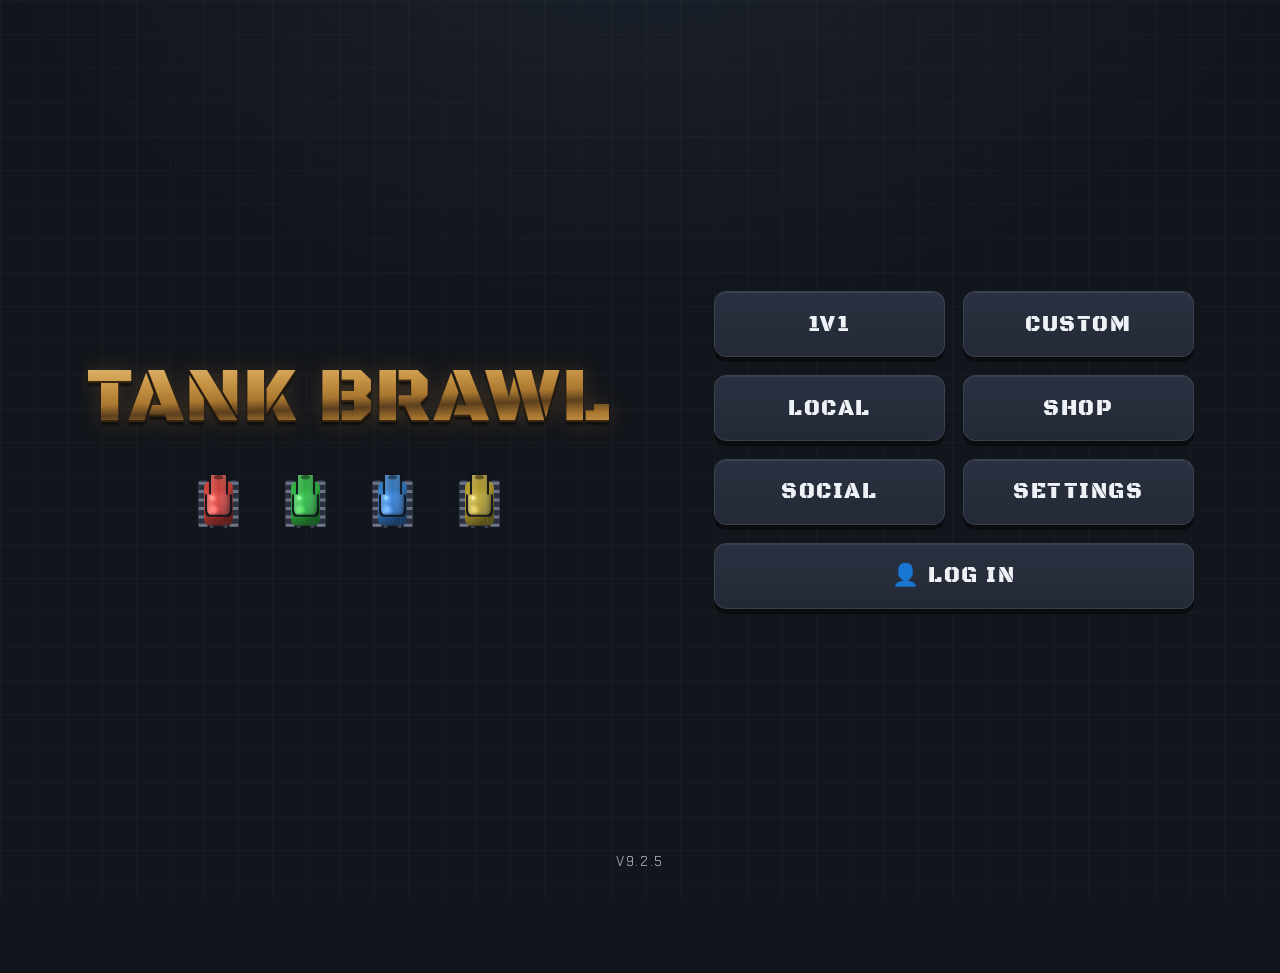
<file: index.html>
<!doctype html>
<html lang="en">
<head>
  <meta charset="utf-8">
  <link rel="manifest" href="manifest.json">
  <meta name="screen-orientation" content="landscape">
  <meta name="apple-mobile-web-app-capable" content="yes">
  <meta name="mobile-web-app-capable" content="yes">
  <meta name="apple-mobile-web-app-status-bar-style" content="black-translucent">
  <meta name="theme-color" content="#14171f">
  <meta name="viewport" content="width=device-width, initial-scale=1, viewport-fit=cover">
  <meta name="theme-color" content="#12151b">
  <title>Tank Brawl</title>
  <link rel="preconnect" href="https://fonts.googleapis.com">
  <link rel="preconnect" href="https://fonts.gstatic.com" crossorigin>
  <link href="https://fonts.googleapis.com/css2?family=Black+Ops+One&family=Chakra+Petch:wght@400;500;600;700&display=swap" rel="stylesheet">
  <link rel="stylesheet" href="css/style.css">
</head>
<body>
  <main id="app">

    <!-- ============ MAIN MENU ============ -->
    <section class="screen screen-center is-active" id="screen-menu" aria-label="Main menu">
      <div class="menu-hero">
        <h1 class="logo"><span class="logo-fill">TANK BRAWL</span></h1>
        <div class="tank-row" id="menu-tanks" aria-hidden="true"></div>
      </div>
      <nav class="menu-grid">
        <button class="btn btn-big" data-go="screen-duel">1v1</button>
        <button class="btn btn-big" data-go="screen-online">Custom</button>
        <button class="btn btn-big" data-go="screen-local">Local</button>
        <button class="btn btn-big" data-go="screen-shop">Shop</button>
        <button class="btn btn-big" data-go="screen-social">Social</button>
        <button class="btn btn-big" data-go="screen-settings">Settings</button>
        <button class="btn btn-big" id="menu-login" type="button">👤 Log in</button>
      </nav>
      <p class="foot">v9.2.5</p>
    </section>

    <!-- ============ OFFLINE ============ -->
    <section class="screen" id="screen-local" aria-label="Offline battle setup">
      <header class="bar">
        <button class="btn btn-back" data-go="screen-menu">‹ Back</button>
        <h2>Local</h2>
        <button class="btn btn-small" data-go="screen-settings" aria-label="Settings">⚙</button>
      </header>
      <div class="slots" id="local-slots"></div>
      <div class="panel host-settings" id="local-settings">
        <button class="btn settings-head" id="loc-settings-toggle" type="button">
          MATCH SETTINGS <span id="loc-settings-caret">▾</span>
        </button>
        <div id="loc-settings-body" hidden>
          <p class="set-label">Map sizes</p>
          <div class="set-chips" id="loc-set-sizes"></div>
          <p class="set-label">Abilities in rotation</p>
          <div class="set-chips" id="loc-set-gear"></div>
          <div class="set-row">
            <button class="btn btn-small" id="loc-set-gear-all" type="button">ALL</button>
            <button class="btn btn-small" id="loc-set-gear-none" type="button">NONE</button>
          </div>
          <p class="set-label">Max abilities on the field: <b id="loc-set-max-val">24</b></p>
          <input type="range" id="loc-set-max" min="1" max="30" value="24" step="1">
          <p class="hint" id="loc-set-note"></p>
          <p class="set-label">Closing zone</p>
          <div class="set-row">
            <button class="btn btn-small set-chip" id="loc-set-zone" type="button">ZONE: OFF</button>
          </div>
          <div id="loc-set-zone-timer" hidden>
            <p class="set-label">Shrinks every: <b id="loc-set-zone-val">30s</b></p>
            <input type="range" id="loc-set-zone-sec" min="10" max="60" value="30" step="5">
          </div>
        </div>
      </div>
      <p class="hint" id="local-hint"></p>
      <button class="btn btn-big btn-go" id="local-start" disabled>Start battle</button>
    </section>

    <!-- ============ LOG IN ============ -->
    <section class="screen" id="screen-login" aria-label="Log in">
      <header class="bar">
        <button class="btn btn-back" data-go="screen-menu">‹ Back</button>
        <h2>Account</h2>
      </header>
      <div class="settings-tabs">
        <button class="btn tab-btn is-on" id="login-tab-in" type="button">SIGN IN</button>
        <button class="btn tab-btn" id="login-tab-up" type="button">CREATE ACCOUNT</button>
      </div>
      <div class="form-col" id="login-form-in">
        <input type="text" id="login-ident" placeholder="email or username"
               autocomplete="username" autocapitalize="off">
        <input type="password" id="login-pass" placeholder="password"
               autocomplete="current-password">
        <div class="form-row">
          <button class="btn btn-go" id="login-signin" type="button">Sign in</button>
          <button class="btn" id="login-forgot" type="button">RESET PASSWORD</button>
        </div>
      </div>
      <div class="form-col" id="login-form-up" hidden>
        <input type="email" id="signup-email" placeholder="email" autocomplete="email">
        <input type="text" id="signup-name" placeholder="username"
               maxlength="16" autocomplete="off" autocapitalize="off">
        <input type="password" id="signup-pass" placeholder="password (6+ characters)"
               autocomplete="new-password">
        <div class="form-row">
          <button class="btn btn-go" id="login-create" type="button">Create account</button>
        </div>
      </div>
    </section>

    <!-- ============ MATCH RESULTS ============ -->
    <section class="screen screen-center" id="screen-results" aria-label="Match results">
      <h2>Match Results</h2>
      <div class="results-body" id="results-body"></div>
      <!-- XP earned this match, filled in and animated by results.js -->
      <div class="res-xp" id="results-xp" hidden>
        <div class="res-xp-top">
          <span class="res-xp-lvl">LEVEL 0</span>
          <span class="res-xp-gain"></span>
        </div>
        <div class="res-xp-bar"><i></i></div>
        <p class="res-xp-note"></p>
      </div>
      <button class="btn btn-big btn-go" id="results-continue" type="button">Continue</button>
    </section>

    <!-- ============ VERSUS (loading / sync) ============ -->
    <section class="screen screen-center" id="screen-versus" aria-label="Match starting">
      <h2 class="vs-title">Match Starting…</h2>
      <div class="versus-body" id="versus-body"></div>
      <p class="hint vs-wait">Syncing players…</p>
    </section>

    <!-- ============ 1v1 ============ -->
    <section class="screen screen-center" id="screen-duel" aria-label="1v1">
      <header class="bar">
        <button class="btn btn-back" data-go="screen-menu">‹ Back</button>
        <h2>1v1</h2>
        <button class="btn btn-small" data-go="screen-shop" aria-label="Shop">💀 Shop</button>
      </header>
      <div class="duel-card">
        <p class="duel-blurb">One opponent, first to <b>3</b> round wins.</p>
        <button class="btn btn-big btn-go" id="duel-queue" type="button">FIND MATCH</button>
        <p class="hint" id="duel-status"></p>
      </div>
    </section>

    <!-- ============ SOCIAL ============ -->
    <!-- ============ SHOP ============ -->
    <section class="screen" id="screen-shop" aria-label="Shop">
      <header class="bar">
        <button class="btn btn-back" id="shop-back">‹ Back</button>
        <h2>Shop</h2>
        <span class="tag-purse" id="shop-purse" aria-label="Your tags">
          <span class="tag-coin" aria-hidden="true">💀</span><b id="shop-tags">0</b>
        </span>
      </header>
      <div class="settings-tabs">
        <button class="btn tab-btn is-on" id="shop-tab-colours" type="button">COLOURS</button>
        <button class="btn tab-btn" id="shop-tab-patterns" type="button">PATTERNS</button>
        <button class="btn tab-btn" id="shop-tab-upgrades" type="button">UPGRADES</button>
      </div>
      <p class="shop-rank" id="shop-rank"></p>
      <div id="shop-colours"></div>
      <div id="shop-patterns" hidden></div>
      <div id="shop-upgrades" hidden></div>

      <!-- Two-colour picker for equipping a pattern -->
</section>

    <section class="screen" id="screen-social" aria-label="Social">
      <header class="bar">
        <button class="btn btn-back" data-go="screen-menu">‹ Back</button>
        <h2>Social</h2>
      </header>
      <div class="settings-tabs">
        <button class="btn tab-btn is-on" id="tab-friends" type="button">Friends</button>
        <button class="btn tab-btn" id="tab-requests" type="button">Requests</button>
        <button class="btn tab-btn" id="tab-addfriends" type="button">Add Friends</button>
      </div>
      <div id="panel-friends">
        <ul class="lobby-list" id="friends-list"></ul>
      </div>
      <div id="panel-requests" hidden>
        <ul class="lobby-list" id="requests-list"></ul>
      </div>
      <div id="panel-addfriends" hidden>
        <div class="search-row">
          <input type="text" id="friend-search" maxlength="16" placeholder="username"
                 autocomplete="off" autocapitalize="off">
          <button class="btn" id="friend-search-btn" type="button">Search</button>
        </div>
        <ul class="lobby-list" id="friend-results"></ul>
      </div>
    </section>

    <!-- ============ SETTINGS ============ -->
    <section class="screen" id="screen-settings" aria-label="Settings">
      <header class="bar">
        <button class="btn btn-back" id="settings-back">‹ Back</button>
        <h2>Settings</h2>
      </header>
      <div class="settings-tabs">
        <button class="btn tab-btn is-on" id="tab-controls" type="button">Controls</button>
        <button class="btn tab-btn" id="tab-audio" type="button">Audio</button>
      </div>
      <div id="panel-controls">
        <div class="binds" id="binds"></div>
        <button class="btn" id="binds-reset">Reset to defaults</button>
      </div>
      <div id="panel-audio" hidden>
        <div class="vol-row">
          <label for="vol-master">Master volume</label>
          <input type="range" id="vol-master" min="0" max="100" step="1">
          <span class="vol-val" id="vol-master-val">100%</span>
        </div>
        <div class="vol-row">
          <label for="vol-music">Music</label>
          <input type="range" id="vol-music" min="0" max="100" step="1">
          <span class="vol-val" id="vol-music-val">100%</span>
        </div>
        <div class="vol-row">
          <label for="vol-sfx">Sound effects</label>
          <input type="range" id="vol-sfx" min="0" max="100" step="1">
          <span class="vol-val" id="vol-sfx-val">100%</span>
        </div>
        <div class="vol-row dnd-row">
          <label for="dnd-toggle">Do Not Disturb</label>
          <input type="checkbox" id="dnd-toggle">
          <span class="vol-val" id="dnd-bell">🔔</span>
        </div>
        <div class="vol-row dnd-row">
          <label for="noreq-toggle">Block friend requests</label>
          <input type="checkbox" id="noreq-toggle">
          <span class="vol-val">🚫</span>
        </div>
      </div>
    </section>

    <!-- ============ ONLINE HOME ============ -->
    <section class="screen" id="screen-online" aria-label="Online">
      <header class="bar">
        <button class="btn btn-back" data-go="screen-menu">‹ Back</button>
        <h2>Custom</h2>
      </header>
      <div class="stack" id="online-actions">
        <button class="btn btn-big" id="btn-create">Create lobby</button>
        <button class="btn btn-big" data-go="screen-join">Join lobby</button>
      </div>
      <div class="panel warn" id="online-warning" hidden>
        <h3>Firebase isn't connected yet</h3>
        <p>Online lobbies run on a free Firebase Realtime Database. Paste your project config into <code>js/firebase-config.js</code> — the README walks through it in about 5 minutes.</p>
      </div>
    </section>

    <!-- ============ JOIN LOBBY ============ -->
    <section class="screen" id="screen-join" aria-label="Join lobby">
      <header class="bar">
        <button class="btn btn-back" data-go="screen-online">‹ Back</button>
        <h2>Join lobby</h2>
      </header>
      <label class="code-label" for="join-code">Enter the 4-digit lobby code</label>
      <input id="join-code" class="code-input" inputmode="numeric" autocomplete="one-time-code"
             pattern="[0-9]*" maxlength="4" placeholder="0000" data-autofocus>
      <button class="btn btn-big" id="btn-join">Join</button>
    </section>

    <!-- ============ LOBBY ============ -->
    <section class="screen" id="screen-lobby" aria-label="Lobby">
      <header class="bar">
        <button class="btn btn-back" id="lobby-leave">‹ Leave</button>
        <h2>Lobby</h2>
        <button class="btn btn-small" data-go="screen-shop" aria-label="Shop">💀 Shop</button>
        <button class="btn btn-small" data-go="screen-settings" aria-label="Settings">⚙</button>
        <button class="btn btn-small bar-end" id="lobby-social" type="button" hidden>👥 Invite</button>
      </header>
      <div class="lobby-grid">
        <div class="lobby-main">
          <div class="panel code-card">
            <span class="code-label" id="lobby-code-label">Lobby code — share it with friends</span>
            <div class="code-line">
              <span class="code-big" id="lobby-code">····</span>
              <button class="btn btn-small" id="lobby-copy">Copy</button>
            </div>
            <!-- Host only: hides the code for EVERY player in the room.
                 Starts hidden and is switched on once we know we're the
                 host, so a guest never sees it flash up. -->
            <button class="btn btn-small code-hide" id="lobby-hide" type="button" hidden>
              HIDE CODE
            </button>
          </div>
          <ul class="lobby-list lobby-popover" id="lobby-social-list" hidden></ul>
          <ul class="lobby-list" id="lobby-players"></ul>
          <div class="panel host-settings" id="lobby-settings" hidden>
            <button class="btn settings-head" id="settings-toggle" type="button">
              MATCH SETTINGS <span id="settings-caret">▾</span>
            </button>
            <div id="settings-body" hidden>
              <p class="set-label">Map sizes</p>
              <div class="set-chips" id="set-sizes"></div>
              <p class="set-label">Abilities in rotation</p>
              <div class="set-chips" id="set-gear"></div>
              <div class="set-row">
                <button class="btn btn-small" id="set-gear-all" type="button">ALL</button>
                <button class="btn btn-small" id="set-gear-none" type="button">NONE</button>
              </div>
              <p class="set-label">Max abilities on the field: <b id="set-max-val">24</b></p>
              <input type="range" id="set-max" min="1" max="30" value="24" step="1">
              <p class="hint" id="set-note"></p>
              <p class="set-label">Closing zone</p>
              <div class="set-row">
                <button class="btn btn-small set-chip" id="set-zone" type="button">ZONE: OFF</button>
                <!-- Host can switch skill points off, for a level field. -->
                <button class="btn btn-small set-chip" id="set-upgrades" type="button">UPGRADES: ON</button>
              </div>
              <div id="set-zone-timer" hidden>
                <p class="set-label">Shrinks every: <b id="set-zone-val">30s</b></p>
                <input type="range" id="set-zone-sec" min="10" max="60" value="30" step="5">
              </div>
            </div>
          </div>
          <p class="hint" id="lobby-status"></p>
          <button class="btn btn-big btn-go" id="lobby-start" hidden>Start battle</button>
        </div>
        <div class="chat-box" id="lobby-chat">
          <div class="chat-log" id="chat-log"></div>
          <div class="chat-row">
            <input type="text" id="chat-input" maxlength="240" placeholder="Message…"
                   autocomplete="off">
            <button class="btn btn-small" id="chat-send" type="button">Send</button>
          </div>
        </div>
      </div>
    </section>

    <!-- ============ BATTLE ARENA ============ -->
    <section class="screen" id="screen-game" aria-label="Battle">
      <header class="bar">
        <button class="btn btn-back" id="game-exit">‹ Exit</button>
        <h2>Battle</h2>
        <button class="btn btn-small" data-go="screen-settings" aria-label="Settings">⚙</button>
        <span class="shrink-timer" id="game-shrink" hidden>SHRINK 0:30</span>
        <div class="score" id="game-score"></div>
      </header>
      <div class="arena-wrap">
        <canvas id="arena"></canvas>
        <span class="multikill" id="multikill" hidden></span>
        <!-- Additional local players (offline couch seats): one stacked
             health/ability readout each, built in game.js. -->
        <div class="p2-hud" id="p2-hud" hidden></div>
        <div class="loadout-hud" id="loadout-hud" hidden>
          <div class="loadout-slot" data-fire="off" data-cat="offense">
            <canvas class="loadout-icon" data-cat="offense" width="112" height="112"></canvas>
            <span class="loadout-key" data-cat="offense"></span>
          </div>
          <div class="loadout-slot" data-fire="def" data-cat="defense">
            <canvas class="loadout-icon" data-cat="defense" width="112" height="112"></canvas>
            <span class="loadout-key" data-cat="defense"></span>
          </div>
          <div class="loadout-slot" data-fire="agi" data-cat="agility">
            <canvas class="loadout-icon" data-cat="agility" width="112" height="112"></canvas>
            <span class="loadout-key" data-cat="agility"></span>
          </div>
        </div>
        <div class="touch-pad" id="touch-pad" hidden>
          <div class="tp-left">
            <div class="tp-stick" id="tp-move" aria-label="Move">
              <span class="tp-stick-label">MOVE</span>
              <div class="tp-knob"></div>
            </div>
          </div>
        </div>
      </div>
    </section>

  </main>

  <div id="toast" role="status" aria-live="polite"></div>

  <!-- Portrait phones get a polite "please rotate" gate. -->
  <div id="rotate-notice">
    <div class="rot-icon">📱</div>
    <h2>Rotate your device</h2>
    <p class="hint">Tank Brawl plays in landscape. Turn your phone sideways to battle.</p>
  </div>
  <div id="notice" class="notice" hidden>
    <span id="notice-text"></span>
    <button class="btn btn-small" id="notice-yes" type="button">OK</button>
    <button class="btn btn-small notice-x" id="notice-no" type="button">✕</button>
  </div>
  <div id="account-modal" class="acct-modal" hidden>
    <div class="acct-card">
      <button class="acct-x" id="acct-x" type="button" aria-label="Close">✕</button>
      <h3>Account — <span id="acct-who"></span></h3>
      <label class="acct-label" for="acct-newname">Username</label>
      <div class="acct-row">
        <input type="text" id="acct-newname" maxlength="16" autocapitalize="off" autocomplete="off">
        <button class="btn" id="acct-save" type="button">SAVE</button>
      </div>
      <div class="acct-actions">
        <button class="btn" id="acct-reset" type="button">RESET PASSWORD</button>
        <button class="btn" id="acct-logout" type="button">LOG OUT</button>
      </div>
      <p class="acct-msg" id="acct-msg"></p>
      <div class="acct-dev" id="acct-dev" hidden>
        <p class="acct-dev-head">⚙ DEV TOOLS</p>
        <div class="dev-row">
          <span class="dev-label">Tags <b id="dev-tags">—</b></span>
          <button class="btn btn-small" data-dev-tags data-delta="-10" type="button">−10</button>
          <button class="btn btn-small" data-dev-tags data-delta="10" type="button">+10</button>
        </div>
      </div>
      <div class="acct-danger">
        <button class="btn acct-danger-btn" id="acct-delete" type="button">DELETE ACCOUNT</button>
        <div id="acct-delete-confirm" hidden>
          <p class="acct-warn">
            <b>This cannot be undone.</b> Your username, email, tags,
            everything you've bought, your match records and your friends
            list are erased for good, and the username is freed for
            someone else.
          </p>
          <label class="acct-label" for="acct-pass">Enter your password to confirm</label>
          <input type="password" id="acct-pass" autocomplete="current-password"
                 placeholder="password">
          <div class="acct-actions">
            <button class="btn" id="acct-delete-cancel" type="button">CANCEL</button>
            <button class="btn acct-danger-btn" id="acct-delete-go" type="button">
              DELETE FOREVER
            </button>
          </div>
        </div>
      </div>
      <button class="btn btn-go" id="acct-close" type="button">CLOSE</button>
    </div>
  </div>
  <script type="module" src="js/main.js"></script>
</body>
</html>
</file>
<file: css/style.css>
/* Long-pressing the screen must never pop the text-selection
   magnifier loupe or callout menu — this is a game, not a document.
   Inputs stay selectable so the lobby code can still be typed. */
html, body, * {
  -webkit-user-select: none;
  user-select: none;
  -webkit-touch-callout: none;
  -webkit-tap-highlight-color: transparent;
}
html, body {
  touch-action: manipulation;
}
input, textarea {
  -webkit-user-select: text;
  user-select: text;
}

/* ================================================================
   TANK BRAWL — menu styles
   Palette: gunmetal / steel / rivet / chalk + the 4 player colors
   Type:    Black Ops One (display) + Chakra Petch (body)
   ================================================================ */

:root {
  --tp-size: clamp(96px, 26vw, 128px); /* thumb-stick diameter */
  --gunmetal: #12151b;
  --steel:    #1c212b;
  --rivet:    #39424f;
  --chalk:    #eef1f6;
  --smoke:    #9aa3b2;

  --red:    #ff5147;
  --green:  #46d160;
  --blue:   #47a3ff;
  --yellow: #ffc531;

  --shadow: #0a0c10;
  --radius: 12px;
}

* { box-sizing: border-box; margin: 0; padding: 0; }
[hidden] { display: none !important; }

html, body { height: 100%; overflow: hidden; }

body {
  font-family: "Chakra Petch", system-ui, sans-serif;
  font-size: 16px;
  color: var(--chalk);
  background:
    radial-gradient(1100px 700px at 50% -12%, rgba(80, 110, 150, .14), transparent 60%),
    linear-gradient(rgba(255, 255, 255, .022) 1px, transparent 1px),
    linear-gradient(90deg, rgba(255, 255, 255, .022) 1px, transparent 1px),
    var(--gunmetal);
  background-size: auto, 34px 34px, 34px 34px, auto;
  -webkit-font-smoothing: antialiased;
}

#app {
  width: min(560px, 100%);
  height: 100dvh;
  margin-inline: auto;
  padding: max(14px, env(safe-area-inset-top))
           max(14px, env(safe-area-inset-right))
           max(14px, env(safe-area-inset-bottom))
           max(14px, env(safe-area-inset-left));
  display: flex;
  flex-direction: column;
  overflow: hidden;
}
/* Each active screen scrolls INTERNALLY if content overflows — the
   page itself never does, so nothing spills past the viewport. */
.screen.is-active { overflow-y: auto; }

/* ===== Landscape / wide: the game wants a horizontal stage ===== */
@media (min-aspect-ratio: 13/10) {
  #app { width: 100%; max-width: 1180px; padding-inline: 32px; }
  .screen.is-active { gap: 16px; }
  .binds { grid-template-columns: 1fr 1fr; }

  /* Menu: a centered hero + a clean 2-column button grid, sized up so
     it commands the screen instead of floating in a corner. */
  #screen-menu.is-active {
    flex-direction: row;
    align-items: center;
    justify-content: center;
    gap: 8vw;
  }
  #screen-menu .menu-hero { margin: 0; }
  #screen-menu .menu-grid {
    grid-template-columns: 1fr 1fr;
    width: auto;
    min-width: 420px;
    gap: 16px;
  }
  /* Seven buttons in two columns leaves the account button stranded in
     the left-hand column. Span it across both so it sits centred on the
     bottom row, under Social and Settings. */
  #screen-menu .menu-grid #menu-login {
    grid-column: 1 / -1;
    justify-self: center;
    min-width: 60%;
  }
  #screen-menu .foot { position: absolute; bottom: 16px; left: 0; right: 0; }
}

/* ========================================================
   DESKTOP POLISH — make PC (wide + tall) look deliberate:
   a grand hero, substantial buttons, and centered, well-
   proportioned screens that fill the space instead of
   floating in a narrow left column.
   ======================================================== */
@media (min-aspect-ratio: 13/10) and (min-height: 600px) {
  /* Hero: bigger logo, roomier tagline, animated tanks visible. */
  #screen-menu .logo { font-size: clamp(3.2rem, 6vw, 5rem); }
  #screen-menu .tagline { font-size: 1rem; letter-spacing: .18em; }
  /* +40% on the sprites, and the gap pulled in — this desktop rule is
     the one that actually applies on the menu, so editing the base
     .tank-row rule alone had no effect. */
  #screen-menu .tank-row { display: flex; gap: 14px; margin-top: 10px; }
  #screen-menu .tank-row .tank { width: 73px; height: 73px; }
  #screen-menu .menu-hero { gap: 20px; }

  /* Menu buttons: chunky, confident targets. */
  #screen-menu .menu-grid { min-width: 480px; gap: 18px; }
  #screen-menu .btn-big { font-size: 1.35rem; padding: 1.15rem 1.4rem; }
  #screen-menu .foot { font-size: .82rem; }

  /* Content screens: cap width and center so forms/lists/boards sit
     in a tidy column rather than stretching edge-to-edge. */
  #screen-online.is-active,
  #screen-duel.is-active,
  #screen-social.is-active,
  #screen-settings.is-active,
  #screen-local.is-active {
    align-items: stretch;
    max-width: 960px;
    margin-inline: auto;
    width: 100%;
    padding-top: 4px;
  }

  /* Section headers read a little larger on desktop. */
  .bar h2 { font-size: 1.5rem; }
  .btn { font-size: 1.02rem; }
  .btn-small { font-size: .85rem; }
}

/* Ultra-wide: don't let the app sprawl. */
@media (min-width: 1400px) {
  #app { max-width: 1240px; }
}
  .logo { font-size: clamp(1.8rem, 7vh, 2.6rem); }
  .tagline { font-size: .7rem; }
  .tank-row { display: none; }
  .menu-hero { gap: 6px; }
  .btn-big { font-size: .92rem; padding: .62rem .8rem; }
  .menu-grid { gap: 8px; }

  .screen.is-active { gap: 10px; }
  .bar h2 { font-size: 1rem; }
}

/* Phones in PORTRAIT: ask for a turn. The rotate notice sits on top
   of everything and blocks play until the device is landscape. */
#rotate-notice { display: none; }
@media (max-aspect-ratio: 1/1) and (max-width: 900px) {
  #app { filter: blur(3px) brightness(.5); pointer-events: none; }
  #rotate-notice {
    display: flex;
    position: fixed;
    inset: 0;
    z-index: 200;
    flex-direction: column;
    align-items: center;
    justify-content: center;
    gap: 18px;
    text-align: center;
    padding: 24px;
    background: var(--gunmetal);
  }
  #rotate-notice .rot-icon {
    font-size: 4rem;
    animation: rot-spin 2.4s ease-in-out infinite;
  }
}
@keyframes rot-spin {
  0%, 40% { transform: rotate(0deg); }
  60%, 100% { transform: rotate(90deg); }
}

/* ---------- player color scopes ---------- */
.p-red    { --p: var(--red); }
.p-green  { --p: var(--green); }
.p-blue   { --p: var(--blue); }
.p-yellow { --p: var(--yellow); }

/* ---------- screens ---------- */
.screen { display: none; }
.screen.is-active {
  display: flex;
  flex-direction: column;
  gap: 18px;
  flex: 1;
  animation: screen-in .22s ease both;
}
.screen-center.is-active { justify-content: center; gap: 28px; }

@keyframes screen-in {
  from { opacity: 0; transform: translateY(10px); }
}

/* ---------- header bar ---------- */
.bar {
  display: flex;
  align-items: center;
  gap: 12px;
}
.bar h2 {
  font-family: "Black Ops One", system-ui;
  font-size: 1.2rem;
  font-weight: 400;
  letter-spacing: .05em;
  text-transform: uppercase;
}

/* ---------- logo / hero ---------- */
.menu-hero { text-align: center; display: grid; gap: 12px; }

.logo {
  font-family: "Black Ops One", system-ui;
  font-weight: 400;
  font-size: clamp(2.4rem, 11.5vw, 4rem);
  line-height: 1;
  display: flex;
  justify-content: center;
  letter-spacing: .02em;
}
/* Struck-bronze wordmark: a static vertical bevel (light top, dark
   waist, light base) with a narrow bright glint that sweeps across
   VERY slowly and cycles. Both layers are clipped to the text. */
.logo-fill {
  --bz-d: #5c3f1e;
  --bz:   #a9772f;
  --bz-l: #e6bd76;
  --bz-hi: #fff4d8;
  background-image:
    linear-gradient(100deg,
      rgba(255,244,216,0) 0%, rgba(255,244,216,0) 42%,
      rgba(255,244,216,.35) 47%, var(--bz-hi) 50%, rgba(255,244,216,.35) 53%,
      rgba(255,244,216,0) 58%, rgba(255,244,216,0) 100%),
    linear-gradient(178deg,
      var(--bz-l) 0%, #c79445 30%, var(--bz) 48%,
      var(--bz-d) 60%, var(--bz) 74%, var(--bz-l) 100%);
  background-size: 320% 100%, 100% 100%;
  background-position: 165% 0, 0 0;
  background-repeat: no-repeat;
  -webkit-background-clip: text;
  background-clip: text;
  color: transparent;
  -webkit-text-fill-color: transparent;
  /* Beveled depth without a flat drop-shadow color. */
  filter:
    drop-shadow(0 2px 0 #3a2712)
    drop-shadow(0 3px 1px rgba(0,0,0,.55))
    drop-shadow(0 0 10px rgba(169,119,47,.28));
  animation: bronzeGlint 19s linear infinite;
}
@keyframes bronzeGlint {
  /* Glint drifts right-to-left; most of the cycle it sits off-canvas,
     so the shine passes across roughly once every 19 s. */
  0%   { background-position: 165% 0, 0 0; }
  100% { background-position: -165% 0, 0 0; }
}
@media (prefers-reduced-motion: reduce) {
  .logo-fill { animation: none; background-position: 50% 0, 0 0; }
}

.tagline {
  color: #b9924e;
  letter-spacing: .32em;
  text-transform: uppercase;
  font-size: .8rem;
  font-weight: 600;
  text-indent: .32em;
}

.tank-row {
  display: flex;
  justify-content: center;
  /* 40% bigger sprites, and a tighter gap — at the old spacing they
     read as four separate icons rather than a line-up. */
  gap: 12px;
  margin-top: 4px;
}
.tank-row .tank {
  width: 53px;
  height: 53px;
  animation: idle 2.4s ease-in-out infinite;
}
.tank-row .tank:nth-child(2) { animation-delay: .3s; }
.tank-row .tank:nth-child(3) { animation-delay: .6s; }
.tank-row .tank:nth-child(4) { animation-delay: .9s; }

@keyframes idle {
  0%, 100% { transform: translateY(0); }
  50%      { transform: translateY(-3px); }
}

.foot {
  text-align: center;
  color: var(--smoke);
  font-size: .72rem;
  letter-spacing: .12em;
  text-transform: uppercase;
}

/* ---------- tank icon ---------- */
.tank { display: block; }
.tank .tread  { fill: #343c49; }
.tank .barrel { fill: #566072; }
.tank .hull   { fill: var(--p, #566072); }
.tank .turret {
  fill: #262c37;
  fill: color-mix(in srgb, var(--p, #566072) 58%, #10131a);
}

/* ---------- buttons ---------- */
.btn {
  font-family: "Black Ops One", system-ui;
  font-weight: 400;
  font-size: .95rem;
  text-transform: uppercase;
  letter-spacing: .07em;
  color: var(--chalk);
  background: linear-gradient(#2a3140, #232936);
  border: 1px solid var(--rivet);
  border-radius: var(--radius);
  box-shadow: 0 5px 0 var(--shadow), inset 0 1px 0 rgba(255, 255, 255, .07);
  padding: .72rem 1.1rem;
  cursor: pointer;
  touch-action: manipulation;
  user-select: none;
  -webkit-user-select: none;
  -webkit-tap-highlight-color: transparent;
  transition: transform .05s ease, box-shadow .05s ease, border-color .15s ease;
}
.btn:hover { border-color: #4d5a6d; }
.btn:active {
  transform: translateY(4px);
  box-shadow: 0 1px 0 var(--shadow), inset 0 1px 0 rgba(255, 255, 255, .04);
}
.btn:focus-visible { outline: 2px solid var(--blue); outline-offset: 3px; }
.btn:disabled {
  opacity: .45;
  cursor: not-allowed;
  transform: none;
  box-shadow: 0 5px 0 var(--shadow);
}

.btn-big  { font-size: 1rem; padding: .78rem 1rem; width: 100%; }
.btn-small { font-size: .78rem; padding: .5rem .8rem; box-shadow: 0 3px 0 var(--shadow); }
.btn-small:active { transform: translateY(2px); box-shadow: 0 1px 0 var(--shadow); }

.btn-back {
  font-size: .8rem;
  padding: .5rem .85rem;
  background: transparent;
  box-shadow: 0 3px 0 var(--shadow);
  flex-shrink: 0;
}
.btn-back:active { transform: translateY(2px); box-shadow: 0 1px 0 var(--shadow); }

.btn-go {
  background: linear-gradient(#2c5a3a, #234a30);
  border-color: #3f7a52;
  box-shadow: 0 5px 0 #07130b, inset 0 1px 0 rgba(255, 255, 255, .1);
}
.btn-go:hover { border-color: var(--green); }
.btn-go:active, .btn-go:disabled { box-shadow: 0 1px 0 #07130b; }
.btn-go:disabled { box-shadow: 0 5px 0 #07130b; }

.stack { display: grid; gap: 14px; }
.menu-grid { display: grid; gap: 10px; grid-template-columns: 1fr; width: 100%; }

/* ---------- panels / hints ---------- */
.panel {
  background: var(--steel);
  border: 1px solid #2a313d;
  border-radius: var(--radius);
  padding: 16px;
}
.panel.warn { border-color: #7a5b1e; display: grid; gap: 8px; }
.panel.warn h3 { font-family: "Black Ops One"; font-weight: 400; font-size: .95rem; color: var(--yellow); }
.panel.warn p  { color: var(--smoke); font-size: .9rem; line-height: 1.5; }
.panel.warn code { color: var(--chalk); font-size: .85em; }

.hint { color: var(--smoke); font-size: .88rem; line-height: 1.5; }
.hint b { color: var(--chalk); }

/* ---------- local join slots ---------- */
.slots {
  display: grid;
  grid-template-columns: repeat(2, 1fr);
  gap: 12px;
}

.slot {
  font-family: "Chakra Petch", system-ui;
  display: grid;
  justify-items: center;
  gap: 6px;
  padding: 16px 10px 14px;
  background: var(--steel);
  border: 2px dashed color-mix(in srgb, var(--p) 40%, transparent);
  border-radius: var(--radius);
  color: var(--chalk);
  cursor: pointer;
  touch-action: manipulation;
  -webkit-tap-highlight-color: transparent;
  transition: border-color .15s ease, box-shadow .15s ease, transform .15s ease;
}
.slot .tank { width: 46px; height: 46px; opacity: .35; filter: grayscale(.7); transition: opacity .15s, filter .15s; }
.slot:focus-visible { outline: 2px solid var(--p); outline-offset: 3px; }

/* Responsive slot layout — placed AFTER the base so it takes effect. */
@media (min-aspect-ratio: 13/10) {
  .slots { grid-template-columns: repeat(4, 1fr); }
}
@media (max-height: 560px) {
  .slots { grid-template-columns: repeat(4, 1fr); gap: 6px; }
  .slot { padding: 6px 5px; gap: 2px; }
  .slot .tank { width: 30px; height: 30px; }
  .slot-name { font-size: .74rem; }
  .slot-prompt { font-size: .68rem; }
  .slot-status { font-size: .66rem; }
  .bot-chip { font-size: .66rem; padding: 2px 6px; }
}

.slot-name {
  font-family: "Black Ops One";
  font-size: .92rem;
  letter-spacing: .08em;
  text-transform: uppercase;
  color: var(--p);
}
.slot-status {
  font-size: .68rem;
  font-weight: 700;
  letter-spacing: .18em;
  color: var(--smoke);
}
.slot-prompt {
  font-size: .78rem;
  color: var(--smoke);
  line-height: 1.4;
  text-align: center;
  min-height: 2.3em;
}
.slot-prompt b { color: var(--chalk); }

.slot.joined {
  border-style: solid;
  border-color: var(--p);
  box-shadow: 0 0 0 1px var(--p), 0 8px 22px color-mix(in srgb, var(--p) 22%, transparent);
  transform: translateY(-2px);
}
.slot.joined .tank { opacity: 1; filter: none; }
.slot.joined .slot-status { color: var(--p); }

.slot.botted {
  border-style: solid;
  border-color: color-mix(in srgb, var(--p) 60%, transparent);
}
.slot.botted .tank { opacity: .85; filter: none; }
.slot.botted .slot-status { color: var(--p); }

.bot-chip {
  font-family: "Chakra Petch", system-ui;
  font-weight: 700;
  font-size: .62rem;
  letter-spacing: .12em;
  color: var(--smoke);
  background: #0e1116;
  border: 1px dashed var(--rivet);
  border-radius: 999px;
  padding: .32rem .65rem;
  margin-top: 2px;
  cursor: pointer;
  touch-action: manipulation;
  -webkit-tap-highlight-color: transparent;
}
.bot-chip:active { transform: translateY(1px); }
.slot.botted .bot-chip {
  color: var(--p);
  border-style: solid;
  border-color: var(--p);
}

/* ---------- settings / keybinds ---------- */
.binds { display: grid; gap: 14px; }
@media (min-width: 620px) { .binds { grid-template-columns: 1fr 1fr; } }

.bind-panel { display: grid; gap: 12px; }
.bind-head { display: flex; align-items: center; gap: 10px; }
.bind-head .tank { width: 28px; height: 28px; }
.bind-head h3 {
  font-family: "Black Ops One";
  font-weight: 400;
  font-size: .95rem;
  letter-spacing: .07em;
  text-transform: uppercase;
  color: var(--p);
}

.bind-rows { display: grid; gap: 8px; }
.bind-row {
  display: flex;
  align-items: center;
  justify-content: space-between;
  gap: 10px;
}
.bind-label { color: var(--smoke); font-size: .88rem; }

.keycap {
  font-family: "Chakra Petch", system-ui;
  font-weight: 700;
  font-size: .85rem;
  min-width: 92px;
  padding: .48rem .6rem;
  text-align: center;
  color: var(--chalk);
  background: #0e1116;
  border: 1px solid var(--rivet);
  border-radius: 8px;
  box-shadow: 0 3px 0 #05070a, inset 0 1px 0 rgba(255, 255, 255, .06);
  cursor: pointer;
  touch-action: manipulation;
  -webkit-tap-highlight-color: transparent;
}
.keycap:active { transform: translateY(2px); box-shadow: 0 1px 0 #05070a; }
.keycap:focus-visible { outline: 2px solid var(--p, var(--blue)); outline-offset: 2px; }
.keycap.listening {
  border-color: var(--p, var(--blue));
  color: var(--p, var(--blue));
  animation: pulse 1s ease-in-out infinite;
}
.keycap.unbound { color: var(--yellow); border-color: #7a5b1e; }

@keyframes pulse {
  0%, 100% { box-shadow: 0 3px 0 #05070a, 0 0 0 0 color-mix(in srgb, var(--p, var(--blue)) 45%, transparent); }
  50%      { box-shadow: 0 3px 0 #05070a, 0 0 0 5px transparent; }
}

/* ---------- join code ---------- */
.code-label {
  color: var(--smoke);
  font-size: .78rem;
  font-weight: 600;
  letter-spacing: .14em;
  text-transform: uppercase;
}

.code-input {
  font-family: "Chakra Petch", monospace;
  font-weight: 700;
  font-size: 2.4rem;
  letter-spacing: .45em;
  text-indent: .45em;
  text-align: center;
  width: 100%;
  padding: .55em 0;
  color: var(--chalk);
  background: #0e1116;
  border: 1px solid var(--rivet);
  border-radius: var(--radius);
  box-shadow: inset 0 3px 8px rgba(0, 0, 0, .5);
}
.code-input:focus-visible { outline: 2px solid var(--blue); outline-offset: 3px; }
.code-input::placeholder { color: #3c4552; }

/* ---------- lobby ---------- */
.code-card { display: grid; gap: 8px; }
.code-line { display: flex; align-items: center; justify-content: space-between; gap: 12px; }
/* The host's hide toggle sits under the code on its own line, full
   width, so it reads as a control rather than as decoration next to
   the digits. */
.code-hide { width: 100%; justify-content: center; }
.code-big {
  font-family: "Black Ops One", system-ui;
  font-size: 2.4rem;
  letter-spacing: .18em;
  line-height: 1;
  color: var(--chalk);
  text-shadow: 0 3px 0 rgba(0, 0, 0, .5);
}

.lobby-list { list-style: none; display: grid; gap: 10px; }

.lobby-row {
  display: flex;
  align-items: center;
  gap: 12px;
  padding: 10px 14px;
  background: var(--steel);
  border: 1px solid #2a313d;
  border-left: 4px solid var(--p, #2a313d);
  border-radius: var(--radius);
}
.lobby-row .tank { width: 30px; height: 30px; flex-shrink: 0; }
.lobby-name { font-weight: 600; letter-spacing: .04em; }
.lobby-name em { font-style: normal; color: var(--smoke); font-weight: 400; font-size: .85em; }

.lobby-row.empty { border-style: dashed; color: var(--smoke); font-size: .88rem; }
.lobby-row.empty .tank { opacity: .25; filter: grayscale(1); }

.row-end {
  margin-left: auto;
  display: flex;
  align-items: center;
  gap: 6px;
}

.chip {
  font-size: .66rem;
  font-weight: 700;
  letter-spacing: .16em;
  color: var(--yellow);
  border: 1px solid #7a5b1e;
  border-radius: 999px;
  padding: .2rem .55rem;
  background: transparent;
  white-space: nowrap;
}
.chip-btn {
  font-family: "Chakra Petch", system-ui;
  cursor: pointer;
  touch-action: manipulation;
  -webkit-tap-highlight-color: transparent;
}
.chip-btn:active { transform: translateY(1px); }

/* ---------- toast ---------- */
#toast {
  position: fixed;
  left: 50%;
  bottom: max(22px, env(safe-area-inset-bottom));
  transform: translate(-50%, 16px);
  max-width: min(92vw, 480px);
  padding: .7rem 1rem;
  font-size: .88rem;
  font-weight: 600;
  text-align: center;
  color: var(--chalk);
  background: #262d3a;
  border: 1px solid var(--rivet);
  border-radius: 10px;
  box-shadow: 0 8px 24px rgba(0, 0, 0, .5);
  opacity: 0;
  pointer-events: none;
  transition: opacity .2s ease, transform .2s ease;
  z-index: 50;
}
#toast.show { opacity: 1; transform: translate(-50%, 0); }

/* ---------- battle arena ---------- */
#screen-game.is-active { gap: 12px; }

.arena-wrap {
  position: relative;
  flex: 1 1 auto;
  min-height: 260px;
}
#arena {
  position: absolute;
  inset: 0;
  width: 100%;
  height: 100%;
  display: block;
  background: #ffffff;
  border: 1px solid #2a313d;
  border-radius: var(--radius);
  /* Dragging the arena scrolls the screen on a phone (the sticks and
     buttons set touch-action: none on themselves, so driving and
     aiming still take priority wherever a control actually sits).
     Desktop aiming is mouse-driven and unaffected. */
  touch-action: pan-y;
}

/* ---- the paint shop: every pickable color + the Impossible black ---- */
.p-orange  { --p: #f5820b; } .p-purple  { --p: #9a5ce6; }
.p-pink    { --p: #f26fb1; } .p-cyan    { --p: #22c3e6; }
.p-lime    { --p: #a3d21c; } .p-teal    { --p: #16a985; }
.p-magenta { --p: #cf3fd1; } .p-brown   { --p: #a4713a; }
.p-slate   { --p: #7e8ba3; } .p-mint    { --p: #4fdca4; }
.p-crimson { --p: #c2183c; } .p-navy    { --p: #3550c2; }
.p-black   { --p: #20242e; }

.swatches {
  display: flex;
  flex-wrap: wrap;
  gap: 6px;
  justify-content: center;
  margin-top: 8px;
  max-width: 190px;
}
.swatches-wide {
  max-width: 100%;
  justify-content: flex-start;
  margin-bottom: 14px;
}
.swatch {
  width: 20px;
  height: 20px;
  border-radius: 50%;
  border: 2px solid rgba(255, 255, 255, .25);
  background: var(--p);
  cursor: pointer;
  padding: 0;
}
.swatch.sel {
  border-color: #fff;
  box-shadow: 0 0 0 2px rgba(255, 255, 255, .35);
  transform: scale(1.12);
}
.swatch:disabled {
  opacity: .18;
  cursor: not-allowed;
}
.swatch-lock {
  font-size: .72rem;
  letter-spacing: .08em;
  opacity: .7;
}

.settings-tabs {
  display: flex;
  gap: 8px;
  margin-bottom: 14px;
}
.tab-btn { opacity: .55; }
.tab-btn.is-on {
  opacity: 1;
  outline: 2px solid var(--red, #ff5147);
  outline-offset: -2px;
}
.vol-row {
  display: grid;
  grid-template-columns: 130px 1fr 52px;
  align-items: center;
  gap: 12px;
  margin: 16px 0;
}
.vol-row label {
  font-weight: 600;
}
.vol-row input[type="range"] {
  width: 100%;
  accent-color: var(--red, #ff5147);
  height: 6px;
}
.vol-row .vol-val {
  font-family: "Black Ops One", system-ui;
  text-align: right;
  font-variant-numeric: tabular-nums;
}

/* ---- in-lobby chat ---- */
/* ---- lobby layout: two columns on wide screens ---- */
.lobby-grid {
  display: grid;
  grid-template-columns: 1fr;
  gap: 12px;
  min-height: 0;
  flex: 1;
}
@media (min-aspect-ratio: 13/10) {
  .lobby-grid { grid-template-columns: 1.1fr 1fr; align-items: start; }
}
.lobby-main {
  display: flex;
  flex-direction: column;
  gap: 12px;
  min-height: 0;
}
.lobby-main .lobby-list { max-height: 30vh; overflow-y: auto; }

.chat-box {
  display: flex;
  flex-direction: column;
  gap: 8px;
  min-height: 0;
  height: 100%;
}
@media (min-aspect-ratio: 13/10) {
  .chat-box { border-left: 1px solid rgba(255,255,255,.12); padding-left: 12px; }
}
.chat-log {
  flex: 1;
  min-height: 90px;
  max-height: 42vh;
  overflow-y: auto;
  display: flex;
  flex-direction: column;
  gap: 3px;
  font-size: .88rem;
  padding: 6px 8px;
  background: rgba(0,0,0,.18);
  border-radius: 8px;
}
.chat-line { word-break: break-word; }
.chat-line span { font-weight: 700; }
.chat-row { display: flex; gap: 8px; align-items: center; }
.chat-row input {
  flex: 1;
  padding: 9px 12px;
  border-radius: 8px;
  border: 1px solid rgba(255,255,255,.2);
  background: rgba(255,255,255,.06);
  color: inherit;
  font: inherit;
}

.bind-row span { flex: 1; }

/* ---- versus / loading ---- */
.vs-title { text-align: center; }
.versus-body {
  display: flex;
  align-items: center;
  justify-content: center;
  gap: 20px;
  flex-wrap: wrap;
  padding: 12px;
}
.vs-side { display: flex; gap: 16px; flex-wrap: wrap; justify-content: center; }
.vs-mid {
  display: flex;
  flex-direction: column;
  align-items: center;
  gap: 8px;
  font-family: "Black Ops One", system-ui;
}
.vs-mid .vs-vs { font-size: 2rem; opacity: .7; }
/* The one hyphen that ties the two giant numbers into a single ratio. */
.vs-mid .vs-ratio-dash {
  font-size: 4.5rem;
  line-height: 1;
  color: #ffffff;
  opacity: .85;
  margin-top: 2.2rem;   /* drop it down to sit level with the numbers */
}
.vs-fighter {
  display: flex;
  flex-direction: column;
  align-items: center;
  gap: 6px;
  padding: 14px 18px;
  border-radius: 14px;
  background: rgba(255,255,255,.05);
  outline: 2px solid var(--p, #7e8ba3);
  min-width: 120px;
}
.vs-fighter .tank { width: 64px; height: 64px; }
.vs-sprite { display: inline-flex; align-items: center; justify-content: center; width: 64px; height: 64px; }
.vs-name { font-weight: 700; font-size: 1.05rem; }
/* One giant white numeral under each card. */
.vs-score {
  margin-top: 6px;
  font-family: "Black Ops One", system-ui;
  color: #ffffff;
  font-size: 4.5rem;
  line-height: 1;
  min-width: 1.2ch;
  text-align: center;
}

/* ---- social ---- */
.friend-row {
  display: flex;
  align-items: center;
  gap: 12px;
  padding: 10px 12px;
}
.friend-row .tank { width: 30px; height: 30px; flex: none; }
.friend-name {
  flex: 1;
  display: flex;
  flex-direction: column;
  gap: 2px;
  font-weight: 600;
}
.friend-name .status { font-size: .78rem; font-style: normal; opacity: .8; }
.status-online { color: #46d160; }
.status-lobby  { color: #f0b429; }
.status-round  { color: #47a3ff; }
.status-offline { color: #7e8ba3; }
.btn-small { padding: 6px 10px; font-size: .8rem; }
.search-row { display: flex; gap: 8px; margin-bottom: 12px; }
.search-row input {
  flex: 1;
  padding: 10px 12px;
  border-radius: 10px;
  border: 1px solid rgba(255,255,255,.2);
  background: rgba(255,255,255,.06);
  color: inherit;
  font: inherit;
}
.bar .bar-end { margin-left: auto; }
.form-col { display: flex; flex-direction: column; gap: 10px; max-width: 420px; }
.form-col input {
  padding: 12px 14px;
  border-radius: 10px;
  border: 1px solid rgba(255,255,255,.2);
  background: rgba(255,255,255,.06);
  color: inherit;
  font: inherit;
}
.form-row { display: flex; gap: 10px; margin-top: 4px; }
.lobby-popover { margin-bottom: 10px; outline: 2px solid rgba(255,255,255,.15); border-radius: 12px; }
.dnd-row input[type="checkbox"] { width: 22px; height: 22px; accent-color: var(--red, #ff5147); justify-self: start; }

/* ---- 1v1 screen ---- */
.duel-card {
  display: flex; flex-direction: column; align-items: center; gap: 14px;
  max-width: 520px; margin: 0 auto; text-align: center;
}
.duel-blurb { color: #9aa3b2; line-height: 1.5; margin: 0; }
.duel-blurb b { color: #e7ecf5; }

/* ---- notice banner: drops from the top, works on every screen ---- */
.notice {
  position: fixed;
  top: -80px;
  left: 50%;
  transform: translateX(-50%);
  display: flex;
  align-items: center;
  gap: 12px;
  padding: 12px 16px;
  background: #262b36;
  border: 1px solid rgba(255,255,255,.18);
  border-radius: 14px;
  box-shadow: 0 8px 30px rgba(0,0,0,.5);
  z-index: 90;
  transition: top .25s ease;
  max-width: min(92vw, 460px);
}
.notice.show { top: 12px; }
.notice .notice-x { opacity: .6; }

.arena-wrap { position: relative; }
/* With the controls overlaid on the arena, the bottom corners belong
   to the move stick (left) and the loadout indicators (right, which
   double as the fire buttons on touch). Keep the health/armour readouts
   clear of the move stick. */
.arena-wrap.has-touch .health-hud { bottom: calc(var(--tp-size) + 14px); }
.arena-wrap.has-touch .armour-hud { bottom: calc(var(--tp-size) + 40px); }
/* On touch the loadout indicators ARE the fire controls: compact
   buttons tucked into the bottom-right corner, at 60% opacity so the
   battlefield shows through (matching the move stick). */
.arena-wrap.has-touch .loadout-hud {
  right: clamp(8px, 2vw, 16px);
  bottom: clamp(8px, 2vh, 16px);
  gap: clamp(5px, 1.2vw, 9px);
  pointer-events: auto;
  opacity: .6;
}
.arena-wrap.has-touch .loadout-slot {
  pointer-events: auto;
  cursor: pointer;
  padding: 3px;
  border-radius: 10px;
  background: rgba(20, 24, 32, 0.5);
  border: 1.5px solid rgba(255, 255, 255, 0.14);
  -webkit-tap-highlight-color: transparent;
  touch-action: none;
  transition: transform .06s, background .06s, border-color .06s;
}
.arena-wrap.has-touch .loadout-slot.held {
  transform: scale(0.9);
  background: rgba(80, 120, 200, 0.4);
  border-color: rgba(150, 190, 255, 0.7);
}
.arena-wrap.has-touch .loadout-icon {
  width: clamp(30px, 7vw, 44px);
  height: clamp(30px, 7vw, 44px);
}
/* Keep the ability captions small so the compact buttons read clean. */
.arena-wrap.has-touch .loadout-key {
  font-size: clamp(.42rem, .9vw, .56rem);
}
/* Loadout readout, bottom-right of the arena: the enlarged icons of
   your three equipped items (offense · defense · agility), each with
   its activation control captioned beneath. */
.loadout-hud {
  position: absolute;
  right: 10px;
  bottom: 8px;
  display: flex;
  align-items: flex-end;
  gap: clamp(6px, 1.2vw, 12px);
  pointer-events: none;
}
.loadout-slot {
  display: flex;
  flex-direction: column;
  align-items: center;
  gap: 2px;
}
.loadout-icon {
  width: clamp(40px, 6.5vw, 56px);
  height: clamp(40px, 6.5vw, 56px);
}
.loadout-key {
  font-family: "Black Ops One", system-ui;
  font-size: clamp(.5rem, 1.1vw, .68rem);
  letter-spacing: .04em;
  color: #aab2c2;
  text-shadow: 0 2px 4px rgba(0,0,0,.7);
  white-space: nowrap;
  min-height: .8em;
  text-align: center;
}

/* The player HUD — both players' health + shield readouts and the
   ability slots — sits at half opacity so it reads lightly over the
   arena without pulling focus from the action. */
.health-hud, .p2-hud, .armour-hud, .loadout-hud { opacity: .5; }

/* Health readout, bottom-left of the arena: pips (hearts) plus a
   number, both outside the play canvas. */
.health-hud {
  position: absolute;
  left: 10px;
  bottom: 8px;
  display: flex;
  align-items: center;
  gap: 6px;
  padding: 2px 6px;
  pointer-events: none;
  text-shadow: 0 2px 4px rgba(0,0,0,.6);
}
/* Armour pips sit just above the health row, bottom-left. */
.armour-hud {
  position: absolute;
  left: 10px;
  bottom: 34px;
  display: flex;
  align-items: center;
  gap: 6px;
  padding: 2px 6px;
  pointer-events: none;
  text-shadow: 0 2px 4px rgba(0,0,0,.6);
}
.armour-hud .ar-pips { display: flex; gap: 3px; }
.armour-hud .ar-pip {
  width: clamp(9px, 1.5vw, 14px);
  height: clamp(9px, 1.5vw, 14px);
  border-radius: 3px;
  background: #4aa8ff;
  box-shadow: inset 0 0 0 1px rgba(0,0,0,.35), 0 0 6px rgba(74,168,255,.7);
}
.armour-hud .ar-pip.spent { background: rgba(120,170,220,.18); box-shadow: inset 0 0 0 1px rgba(0,0,0,.35); }
.armour-hud .ar-num {
  font-family: "Black Ops One", system-ui;
  font-size: clamp(.72rem, 1.9vw, 1rem);
  color: #cfe6ff;
  min-width: 2.2ch;
}
.health-hud .hp-pips { display: flex; gap: 3px; }
.health-hud .hp-pip {
  width: clamp(9px, 1.5vw, 14px);
  height: clamp(9px, 1.5vw, 14px);
  border-radius: 3px;
  background: #3bd16f;
  box-shadow: inset 0 0 0 1px rgba(0,0,0,.35);
}
.health-hud .hp-pip.spent { background: rgba(255,255,255,.16); }
.health-hud .hp-num {
  font-family: "Black Ops One", system-ui;
  font-size: clamp(.85rem, 2.2vw, 1.15rem);
  color: #eaf2ea;
  min-width: 2.2ch;
}

.shrink-timer {
  font-family: "Black Ops One", system-ui;
  font-size: .85rem;
  letter-spacing: .05em;
  opacity: .85;
  white-space: nowrap;
}
.shrink-timer.warn { color: #ff5147; }
.sc-card .sc-name {
  color: #fff;
  display: block;
  font-size: .62rem;
  font-weight: 700;
  max-width: 74px;
  overflow: hidden;
  text-overflow: ellipsis;
  white-space: nowrap;
  text-align: center;
  opacity: .85;
}

.bar .score {
  margin-left: auto;
  display: flex;
  gap: 14px;
  align-items: flex-end;
}
.score .sc-card {
  display: flex;
  flex-direction: column;
  align-items: center;
  gap: 1px;
}
.score .sc-card .tank {
  width: 34px;
  height: 34px;
  filter: drop-shadow(0 2px 0 rgba(0, 0, 0, .35));
}
.score .sc {
  font-family: "Black Ops One", system-ui;
  font-size: 1.05rem;
  line-height: 1;
  /* White for everyone. Tinting the number to the tank made the darker
     paints hard to read against the bar, and the sprite beside it
     already says whose score it is. */
  color: #fff;
  text-shadow: 0 2px 0 rgba(0, 0, 0, .5);
}

/* The controls float ON the arena's bottom edge rather than taking a
   strip of their own, so the battlefield gets the whole panel. The
   container itself is click-through — only the sticks and buttons
   catch touches, which leaves the white space between them free to
   scroll the screen. */
.touch-pad {
  position: absolute;
  left: 0;
  right: 0;
  bottom: 0;
  display: flex;
  justify-content: space-between;
  align-items: flex-end;
  gap: 10px;
  padding: 0 clamp(8px, 2vw, 18px) max(8px, env(safe-area-inset-bottom));
  pointer-events: none;
  z-index: 4;
}
/* The move stick and the fire buttons ride together on the LEFT, with
   the buttons OUTBOARD of the stick (thumb rolls off the stick onto
   them). The aim stick sits alone on the right. */
.tp-left {
  display: flex;
  align-items: center;
  gap: clamp(8px, 2vw, 16px);
}
/* Analog thumb sticks: a fixed base ring with a draggable knob. */
.tp-stick {
  position: relative;
  width: var(--tp-size);
  height: var(--tp-size);
  border-radius: 50%;
  background: radial-gradient(circle at 50% 42%, #2a3140, #1c212c);
  border: 1px solid var(--rivet);
  box-shadow: inset 0 2px 8px rgba(0,0,0,.45), 0 3px 0 var(--shadow);
  touch-action: none;
  user-select: none;
  -webkit-user-select: none;
  -webkit-tap-highlight-color: transparent;
  flex: 0 0 auto;
  opacity: .6;          /* see the battlefield through the controls */
  pointer-events: auto; /* ...but still catch the thumb */
}
.tp-stick-label {
  position: absolute;
  top: 8px; left: 0; right: 0;
  text-align: center;
  font-family: "Black Ops One", system-ui;
  font-size: .56rem;
  letter-spacing: .1em;
  color: rgba(190, 198, 214, .5);
  pointer-events: none;
}
.tp-knob {
  position: absolute;
  left: 50%; top: 50%;
  width: 44%;
  height: 44%;
  border-radius: 50%;
  transform: translate(-50%, -50%);
  background: linear-gradient(#3a4356, #2a3140);
  border: 1px solid var(--rivet);
  box-shadow: 0 3px 0 var(--shadow), inset 0 1px 0 rgba(255,255,255,.08);
  pointer-events: none;
}

/* ---------- motion safety ---------- */
@media (prefers-reduced-motion: reduce) {
  *, *::before, *::after {
    animation: none !important;
    transition: none !important;
  }
}


.btn-link {
  background: none;
  border: none;
  color: #7fb0ff;
  font-family: "Chakra Petch", system-ui;
  font-size: .85rem;
  text-decoration: underline;
  cursor: pointer;
  padding: 4px;
  align-self: flex-start;
}
.btn-link:hover { color: #a9caff; }
.btn-link:disabled { opacity: .5; cursor: default; }

/* ---- post-match scoreboard ---- */
.results-body { width: min(94vw, 560px); margin: 4px auto 14px; }
.res-winner {
  text-align: center;
  font-family: "Black Ops One", system-ui;
  font-size: clamp(1.2rem, 4vw, 1.8rem);
  margin: 0 0 14px;
  letter-spacing: .04em;
}
.res-winner.res-win { color: #ffd23f; text-shadow: 0 2px 10px rgba(255,210,63,.4); }
.res-winner.res-lose { color: #9aa3b2; }
.res-head, .res-row {
  display: grid;
  grid-template-columns: 1fr 4.5rem 4rem 4.5rem;
  align-items: center;
  gap: 6px;
  padding: 6px 10px;
}
/* Rows carry a little animated tank sprite before the name; the header
   has no sprite, so give it a matching leading spacer via the name col. */
.res-row { grid-template-columns: 2rem 1fr 4.5rem 4rem 4.5rem; }
.res-head { grid-template-columns: 2rem 1fr 4.5rem 4rem 4.5rem; }
.res-head span:first-child { grid-column: 1 / 3; }
.res-sprite { display: inline-flex; align-items: center; justify-content: center; width: 30px; height: 30px; }
.res-sprite .tank-canvas { width: 30px; height: 30px; }
.res-head {
  font-family: "Chakra Petch", system-ui;
  font-size: .7rem;
  text-transform: uppercase;
  letter-spacing: .1em;
  color: #808896;
  border-bottom: 1px solid var(--rivet);
}
.res-head span:not(:first-child), .res-row .res-stat { text-align: center; }
.res-rows { display: flex; flex-direction: column; gap: 4px; margin-top: 6px; }
.res-row {
  border-radius: 8px;
  background: rgba(255,255,255,.03);
  border-left: 4px solid var(--tank, #808896);
}
.res-row.res-me { background: rgba(127,176,255,.12); }
.res-row.team-0 { border-left-color: #4a9eff; }
.res-row.team-1 { border-left-color: #ff6a4d; }
.res-name { display: flex; align-items: center; gap: 6px; font-family: "Chakra Petch", system-ui; font-weight: 600; }
.res-stat b { font-family: "Black Ops One", system-ui; font-size: 1.05rem; }
.res-stat em { display: block; font-size: .55rem; font-style: normal; color: #808896; letter-spacing: .08em; }
/* Tags earned is the only thing a match pays out, so it gets the
   winner's green rather than sitting grey with the other stats. */
.res-tags b { color: #4bd08a; }

/* account settings modal */
.acct-modal {
  position: fixed; inset: 0; z-index: 60;
  display: flex; align-items: center; justify-content: center;
  background: rgba(6, 8, 12, 0.72);
  padding: 20px;
  overflow-y: auto;            /* let the whole modal scroll on short screens */
  -webkit-overflow-scrolling: touch;
}
.acct-card {
  width: min(94vw, 420px);
  max-height: calc(100dvh - 40px); /* never taller than the viewport… */
  overflow-y: auto;                /* …scroll inside if content is long   */
  -webkit-overflow-scrolling: touch;
  margin: auto;                    /* centre when short, scroll when tall  */
  background: #161a22;
  border: 1px solid var(--rivet);
  border-radius: 14px;
  padding: 20px;
  box-shadow: 0 18px 50px rgba(0,0,0,.55);
}
.acct-card h3 { margin: 0 0 14px; font-family: "Black Ops One", system-ui; letter-spacing: .04em; }
/* Always-visible close X in the top-right of the account card, so
   there's an obvious way out even before scrolling to the CLOSE
   button (which matters on short mobile screens). */
.acct-x {
  position: sticky;
  top: -20px;               /* cancel the card's top padding so it hugs the corner */
  float: right;
  margin: -8px -6px 0 0;
  width: 38px; height: 38px;
  display: flex; align-items: center; justify-content: center;
  font-size: 1.1rem; line-height: 1;
  color: var(--chalk);
  background: rgba(40, 46, 58, 0.9);
  border: 1px solid var(--rivet);
  border-radius: 10px;
  cursor: pointer;
  z-index: 2;
  -webkit-tap-highlight-color: transparent;
}
.acct-x:hover { background: rgba(60, 68, 84, 0.95); }
.acct-label { display: block; font-size: .72rem; text-transform: uppercase; letter-spacing: .1em; color: #808896; margin-bottom: 5px; }
.acct-row { display: flex; gap: 8px; margin-bottom: 14px; }
.acct-row input {
  flex: 1; min-width: 0;
  padding: 10px 12px; border-radius: 8px;
  border: 1px solid var(--rivet); background: #0f1218; color: var(--chalk);
  font-family: "Chakra Petch", system-ui; letter-spacing: .04em;
}
.acct-actions { display: flex; gap: 8px; flex-wrap: wrap; margin-bottom: 8px; }
.acct-actions .btn { flex: 1; }
.acct-msg { min-height: 1.1em; margin: 6px 0 12px; font-size: .85rem; }
#acct-close { width: 100%; }

/* host match-settings panel */
.host-settings { padding: 10px 12px; margin: 6px 0; }
.settings-head {
  width: 100%;
  display: flex; justify-content: space-between; align-items: center;
  font-family: "Black Ops One", system-ui; letter-spacing: .06em;
}
.set-label { margin: 10px 0 6px; font-size: .72rem; text-transform: uppercase; letter-spacing: .1em; color: #808896; }
.set-chips { display: flex; flex-wrap: wrap; gap: 6px; }
.set-chip { opacity: .42; border-style: dashed; }
.set-chip.is-on { opacity: 1; border-style: solid; border-color: #4bd08a; color: #d8ffe9; }
.set-row { display: flex; gap: 6px; margin-top: 8px; }
#set-max { width: 100%; margin: 2px 0 4px; accent-color: #4bd08a; }
#set-note { min-height: 1.1em; }

/* account settings — danger zone */
.acct-danger {
  margin-top: 4px;
  padding-top: 12px;
  border-top: 1px solid rgba(255, 106, 77, .28);
}
.acct-danger-btn {
  border-color: #ff6a4d;
  color: #ffb9ab;
}
.acct-danger-btn:hover:not(:disabled) { background: rgba(255, 106, 77, .16); }
.acct-danger-btn:disabled { opacity: .5; cursor: default; }
#acct-delete { width: 100%; }
.acct-warn {
  margin: 10px 0;
  padding: 10px 12px;
  border-radius: 8px;
  background: rgba(255, 106, 77, .1);
  border: 1px solid rgba(255, 106, 77, .3);
  font-size: .85rem;
  line-height: 1.45;
  color: #ffd4cb;
}
.acct-warn b { color: #ff8f78; }
#acct-pass {
  width: 100%;
  padding: 10px 12px;
  margin-bottom: 10px;
  border-radius: 8px;
  border: 1px solid var(--rivet);
  background: #0f1218;
  color: var(--chalk);
  font-family: "Chakra Petch", system-ui;
}

/* ---------- shop ---------- */
.tag-purse {
  display: inline-flex;
  align-items: center;
  gap: 5px;
  padding: 3px 10px;
  border-radius: 999px;
  background: #161a22;
  border: 1px solid var(--rivet);
  font-family: "Black Ops One", system-ui;
  letter-spacing: .06em;
  color: #e7c66a;
  white-space: nowrap;
}
.tag-coin { font-size: .95em; filter: saturate(0) brightness(1.6); }
.shop-rank {
  margin: 6px 0 2px;
  font-size: .78rem;
  letter-spacing: .06em;
  color: #8b93a3;
  text-align: center;
}
.shop-group { margin-bottom: 18px; }
.shop-group.locked { opacity: .72; }
/* The materials shelf is the end of every chain, so it gets a warm
   metallic frame rather than sitting flush with the colour shelves. */
.shop-group-material {
  border: 1px solid rgba(212, 175, 55, .34);
  border-radius: 12px;
  padding: 10px 12px 4px;
  background:
    radial-gradient(120% 80% at 50% -10%, rgba(212, 175, 55, .12), transparent 70%),
    rgba(212, 175, 55, .035);
}
.shop-group-material .shop-group-head span:first-child {
  color: #e8c96a;
  text-shadow: 0 0 12px rgba(212, 175, 55, .4);
}
/* What a locked tile is still waiting on. */
.shop-need {
  display: block;
  margin-top: 2px;
  font-size: .56rem;
  line-height: 1.25;
  letter-spacing: .02em;
  color: #8b93a3;
}
.shop-group-head {
  display: flex;
  justify-content: space-between;
  align-items: baseline;
  gap: 10px;
  margin: 0 0 8px;
  font-family: "Black Ops One", system-ui;
  font-size: .82rem;
  letter-spacing: .08em;
  color: #c3cbd9;
}
.shop-group-note {
  font-family: "Chakra Petch", system-ui;
  font-size: .72rem;
  letter-spacing: .04em;
  color: #7d8595;
  white-space: nowrap;
}
.shop-grid {
  display: grid;
  grid-template-columns: repeat(auto-fill, minmax(84px, 1fr));
  gap: 8px;
}
.shop-tile {
  display: flex;
  flex-direction: column;
  align-items: center;
  gap: 5px;
  padding: 9px 5px 7px;
  border-radius: 10px;
  border: 1px solid var(--rivet);
  background: #161a22;
  color: var(--chalk);
  cursor: pointer;
  font-family: "Chakra Petch", system-ui;
  transition: border-color .12s, transform .08s;
}
.shop-tile:active { transform: translateY(1px); }
.shop-chip {
  width: 42px;
  height: 42px;
  border-radius: 50%;
  border: 1px solid rgba(0,0,0,.45);
  box-shadow: inset 0 2px 5px rgba(0,0,0,.35), 0 2px 0 var(--shadow);
}
.shop-name {
  font-size: .66rem;
  letter-spacing: .03em;
  text-align: center;
  line-height: 1.15;
  min-height: 2.3em;
  display: flex;
  align-items: center;
}
.shop-foot {
  font-size: .64rem;
  letter-spacing: .06em;
  font-weight: 700;
  color: #8b93a3;
  white-space: nowrap;
}
.shop-tile.is-worn { border-color: #4bd08a; }
.shop-tile.is-worn .shop-foot { color: #4bd08a; }
.shop-tile.is-owned .shop-foot { color: #c3cbd9; }
.shop-tile.is-broke { opacity: .6; }
.shop-tile.is-broke .shop-foot { color: #ff8f78; }
.shop-tile.is-locked { opacity: .42; cursor: not-allowed; }
.shop-tile.is-locked .shop-chip { filter: grayscale(.85); }
.shop-empty {
  margin: 10px 0;
  padding: 14px;
  border-radius: 10px;
  border: 1px dashed var(--rivet);
  color: #7d8595;
  font-size: .82rem;
  line-height: 1.5;
  text-align: center;
}

/* pattern colour picker */
.modal {
  position: fixed; inset: 0; z-index: 60;
  display: flex; align-items: center; justify-content: center;
  background: rgba(6, 8, 12, 0.72);
  padding: 20px;
}
.modal[hidden] { display: none; }
.pattern-picker-card {
  width: min(94vw, 460px);
  background: #161a22;
  border: 1px solid var(--rivet);
  border-radius: 14px;
  padding: 20px;
  box-shadow: 0 18px 50px rgba(0,0,0,.55);
}
.pattern-picker-card h3 { margin: 0 0 6px; font-family: "Black Ops One", system-ui; letter-spacing: .04em; }
.pattern-picker-hint { margin: 0 0 14px; font-size: .82rem; color: #808896; }
.pp-grid {
  display: grid;
  grid-template-columns: repeat(auto-fill, minmax(44px, 1fr));
  gap: 8px;
  max-height: 46vh; overflow-y: auto;
  margin-bottom: 10px;
}
.pp-swatch {
  position: relative;
  aspect-ratio: 1;
  border-radius: 8px;
  border: 2px solid var(--rivet);
  background: #0f1218;
  padding: 3px; cursor: pointer;
}
.pp-swatch.is-picked { border-color: #4bd08a; box-shadow: 0 0 0 2px rgba(75,208,138,.35); }
.pp-chip { display: block; width: 100%; height: 100%; border-radius: 5px; }
.pp-badge {
  position: absolute; top: -6px; right: -6px;
  font-size: .85rem; font-weight: 700; color: #4bd08a;
  text-shadow: 0 1px 2px #000;
}
.pattern-picker-msg { min-height: 1.1em; margin: 4px 0 10px; font-size: .82rem; color: #ff8f78; }
.pattern-picker-actions { display: flex; gap: 8px; }
.pattern-picker-actions .btn { flex: 1; }

/* account settings — dev tools (only ever rendered for dev accounts) */
.acct-dev {
  margin: 4px 0 12px;
  padding: 10px 12px;
  border-radius: 8px;
  border: 1px solid #4b3fd1;
  background: rgba(75, 63, 209, .1);
}
.acct-dev-head {
  margin: 0 0 8px;
  font-family: "Black Ops One", system-ui;
  font-size: .72rem;
  letter-spacing: .1em;
  color: #a89cff;
}
.dev-row {
  display: flex;
  align-items: center;
  gap: 6px;
  margin-bottom: 6px;
}
.dev-label {
  flex: 1;
  font-size: .78rem;
  letter-spacing: .04em;
  color: #c3cbd9;
}
.dev-label b { color: #fff; }
.dev-note {
  margin: 6px 0 0;
  font-size: .7rem;
  letter-spacing: .04em;
  color: #8b93a3;
}


/* ---------- multi-kill banner ---------- */
/* Sits across the top of the arena. Punches in, holds, fades out. The
   tint climbs with the streak so a Penta reads hotter than a Double. */
.multikill {
  position: absolute;
  top: clamp(8px, 3vh, 28px);
  left: 50%;
  transform: translateX(-50%);
  z-index: 6;
  pointer-events: none;
  font-family: "Black Ops One", system-ui;
  font-size: clamp(1.4rem, 4.4vw, 2.9rem);
  letter-spacing: .06em;
  white-space: nowrap;
  color: #fff;
  padding: 6px 22px;
  border-radius: 10px;
  background: rgba(12, 14, 20, .55);
  border: 2px solid currentColor;
  text-shadow: 0 0 18px currentColor, 0 3px 0 rgba(0, 0, 0, .55);
  animation: mk-pop .28s cubic-bezier(.2, 1.5, .4, 1);
}
/* Escalating colours, cool → hot. */
.multikill.mk-2 { color: #7fb0ff; }
.multikill.mk-3 { color: #4bd08a; }
.multikill.mk-4 { color: #ffe11f; }
.multikill.mk-5 { color: #ffa033; }
.multikill.mk-6 { color: #ff6a4d; }
.multikill.mk-7 { color: #ff3bd0; }
.multikill.is-out { opacity: 0; transition: opacity .35s ease; }
@keyframes mk-pop {
  0%   { transform: translateX(-50%) scale(.6); opacity: 0; }
  60%  { transform: translateX(-50%) scale(1.12); opacity: 1; }
  100% { transform: translateX(-50%) scale(1); opacity: 1; }
}
@media (prefers-reduced-motion: reduce) {
  .multikill { animation: none; }
}


/* ---------- local seat colour picker ---------- */
.seat-row { display: flex; align-items: center; gap: 8px; justify-content: center; }
.seat-colour {
  width: 34px; height: 34px;
  display: inline-flex; align-items: center; justify-content: center;
  padding: 0;
  border-radius: 9px;
  background: rgba(20, 24, 32, .6);
  border: 1px solid var(--rivet);
  cursor: pointer;
  -webkit-tap-highlight-color: transparent;
}
.seat-colour:hover { border-color: rgba(255, 255, 255, .4); }
.seat-colour.is-locked { opacity: .5; cursor: not-allowed; }
.seat-chip {
  width: 20px; height: 20px;
  border-radius: 6px;
  box-shadow: inset 0 1px 0 rgba(255, 255, 255, .25), 0 1px 2px rgba(0, 0, 0, .5);
}

/* ---------- extra local player HUD (offline couch seats) ---------- */
/* Sits just above Player 1's readout in the bottom-left, deliberately
   smaller so it never competes with your own health. */
/* Additional local players stack UPWARD from just above the P1 health
   readout. The container grows upward (column-reverse) so each new
   player sits above the previous one. */
.p2-hud {
  position: absolute;
  left: 10px;
  bottom: 64px;
  z-index: 5;
  display: flex;
  flex-direction: column-reverse;
  align-items: flex-start;
  gap: 5px;
  pointer-events: none;
}
.lp-row {
  display: flex;
  align-items: center;
  gap: 8px;
  padding: 4px 8px;
  border-radius: 9px;
  background: rgba(12, 15, 21, .77);
  border: 1px solid var(--rivet);
}
.lp-tag {
  font-family: "Black Ops One", system-ui;
  font-size: .72rem;
  letter-spacing: .06em;
}
.lp-bars { display: flex; flex-direction: column; gap: 3px; }
.lp-ars, .lp-hps { display: flex; gap: 2px; }
.lp-pip {
  width: 6px; height: 12px;
  border-radius: 2px;
  background: #4bd08a; /* overridden inline to the tank colour */
  box-shadow: inset 0 1px 0 rgba(255,255,255,.3);
}
.lp-pip.spent { background: rgba(255,255,255,.16) !important; border-color: transparent !important; box-shadow: none; }
.lp-ar {
  width: 6px; height: 7px;
  border-radius: 2px;
  background: #59b0ff; /* armour stays blue */
  box-shadow: inset 0 1px 0 rgba(255,255,255,.35);
}
.lp-load {
  display: flex;
  gap: 4px;
  padding: 3px;
  border-radius: 6px; /* 70%-opacity tank-colour plate set inline */
}
.lp-icon {
  width: 22px; height: 22px;
  display: block;
}
.arena-wrap.has-touch .p2-hud { bottom: calc(var(--tp-size) + 44px); }

/* ---------- upgrades tab ---------- */
.up-head {
  display: flex; align-items: center; gap: 14px;
  margin: 4px 0 10px; padding: 10px 12px;
  border: 1px solid rgba(120, 132, 156, .28); border-radius: 12px;
  background: rgba(120, 132, 156, .06);
}
.up-level { flex: 1; display: grid; gap: 5px; }
.up-lvl { font-family: "Black Ops One", system-ui; letter-spacing: .06em; color: #e7ecf5; }
.up-bar {
  height: 9px; border-radius: 5px; overflow: hidden;
  background: rgba(10, 12, 17, .55); border: 1px solid rgba(120, 132, 156, .3);
}
.up-bar > i {
  display: block; height: 100%;
  background: linear-gradient(90deg, #4bd08a, #7ee6b0);
  transition: width .35s ease;
}
.up-xp { font-size: .62rem; color: #8b93a3; letter-spacing: .03em; }
.up-points { text-align: center; min-width: 74px; }
.up-points b {
  display: block; font-family: "Black Ops One", system-ui;
  font-size: 1.6rem; line-height: 1; color: #ffd23f;
}
.up-points em { font-style: normal; font-size: .55rem; color: #808896; letter-spacing: .07em; }

.up-group { margin: 12px 0; }
.up-rows { display: grid; gap: 6px; }
.up-row {
  display: flex; align-items: center; gap: 10px;
  padding: 7px 10px; border-radius: 10px;
  background: rgba(120, 132, 156, .07);
  border: 1px solid rgba(120, 132, 156, .16);
}
.up-row.is-full { border-color: rgba(75, 208, 138, .4); background: rgba(75, 208, 138, .07); }
.up-info { flex: 1; display: grid; gap: 2px; min-width: 0; }
.up-name { color: #e7ecf5; font-size: .8rem; }
.up-effect { font-size: .58rem; color: #8b93a3; }
.up-pips { display: flex; gap: 4px; }
.up-pip {
  width: 10px; height: 10px; border-radius: 3px;
  background: rgba(10, 12, 17, .5);
  border: 1px solid rgba(120, 132, 156, .45);
}
.up-pip.on { background: #4bd08a; border-color: #4bd08a; }
.up-buy { min-width: 46px; }
.up-reset-line { display: flex; align-items: center; gap: 10px; margin: 6px 0 2px; }

/* XP gain on the results screen */
.res-xp { margin: 10px 0 4px; padding: 10px 12px;
  border: 1px solid rgba(120, 132, 156, .28); border-radius: 12px; }
.res-xp-top { display: flex; justify-content: space-between; align-items: baseline; }
.res-xp-lvl { font-family: "Black Ops One", system-ui; color: #e7ecf5; }
.res-xp-gain { color: #4bd08a; font-size: .8rem; }
.res-xp-bar { height: 10px; margin-top: 7px; border-radius: 5px; overflow: hidden;
  background: rgba(10, 12, 17, .55); border: 1px solid rgba(120, 132, 156, .3); }
.res-xp-bar > i { display: block; height: 100%;
  background: linear-gradient(90deg, #4bd08a, #7ee6b0); width: 0; }
.res-xp-note { margin-top: 6px; font-size: .62rem; color: #8b93a3; min-height: 1em; }
.res-xp-note.pop { color: #ffd23f; }

/* allocated points under each tank on the versus card */
.vs-perks { margin-top: 6px; display: grid; gap: 2px; justify-items: center; }
.vs-perk { font-size: .55rem; color: #9aa3b2; letter-spacing: .02em; }
.vs-perk b { color: #ffd23f; font-weight: normal; }

/* Upgrade sub-tabs: Tank / Offense / Defense / Agility. Fourteen groups
   in one column was a long scroll to reach the ability upgrades. */
.up-subs {
  display: flex;
  gap: 6px;
  margin: 10px 0 12px;
}
.up-subs .up-sub {
  flex: 1;
  opacity: .55;
  font-size: .62rem;
  padding: 7px 4px;
}
.up-subs .up-sub b {
  opacity: .75;
  margin-left: 4px;
  font-weight: 700;
}
.up-subs .up-sub.is-on {
  opacity: 1;
  border-color: #fff;
}

/* Second-colour picker lives on the colour tile itself now, so the
   pattern tab no longer needs to re-list every colour in a modal. */
.shop-cell {
  position: relative;
  display: flex;      /* the grid child now — the tile fills it */
}
.shop-cell > .shop-tile { flex: 1; min-width: 0; }
.shop-slot2 {
  position: absolute;
  top: 4px;
  right: 4px;
  width: 22px;
  height: 22px;
  border-radius: 50%;
  border: 1px solid #39414f;
  background: rgba(12, 15, 20, .78);
  color: #aab3c2;
  font-size: .68rem;
  line-height: 1;
  cursor: pointer;
  opacity: 0;
  transition: opacity .12s;
}
.shop-cell:hover .shop-slot2,
.shop-slot2.is-on { opacity: 1; }
.shop-slot2.is-on {
  background: #2f7bff;
  border-color: #cfe0ff;
  color: #fff;
}
.shop-tile.is-second { border-color: #2f7bff; }
</file>
